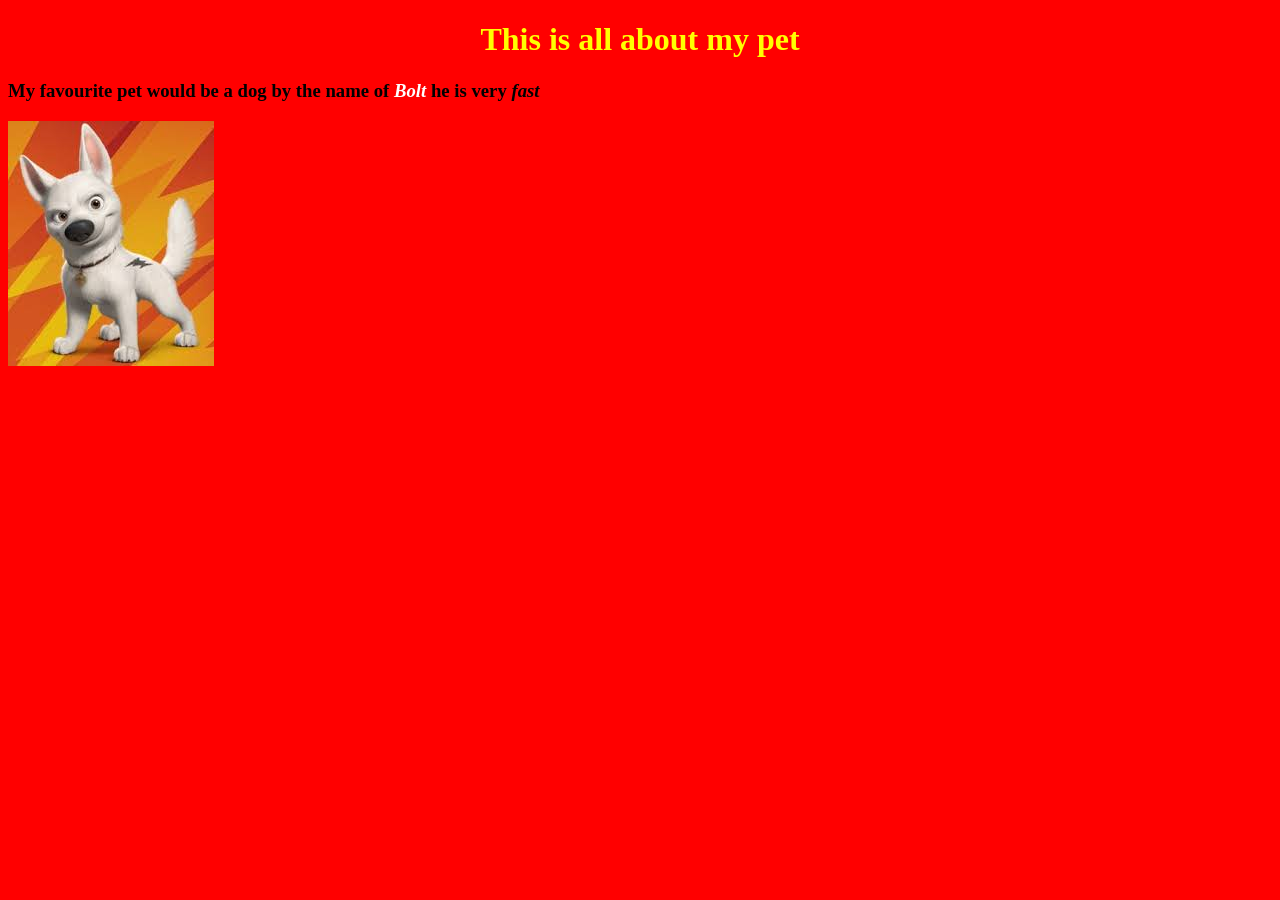
<file: index.html>
<!DOCTYPE html>
<html>
  <head>
    <title>PET WEBSITE</title>
    <link rel="stylesheet" href="pet-web.css" />
  </head>
  <body>
    <h1>This is all about my pet</h1>
    <h3>
      My favourite pet would be a dog by the name of <strong>Bolt</strong> he is
      very <em>fast</em>
    </h3>
    <img src="bolt.jpg" alt="A picture of Bolt" />
  </body>
</html>
</file>
<file: pet-web.css>
body {
  background-color: red;
}

h1 {
  color: yellow;
  text-align: center;
}

strong {
  font-style: italic;
  color: white;
}
</file>
